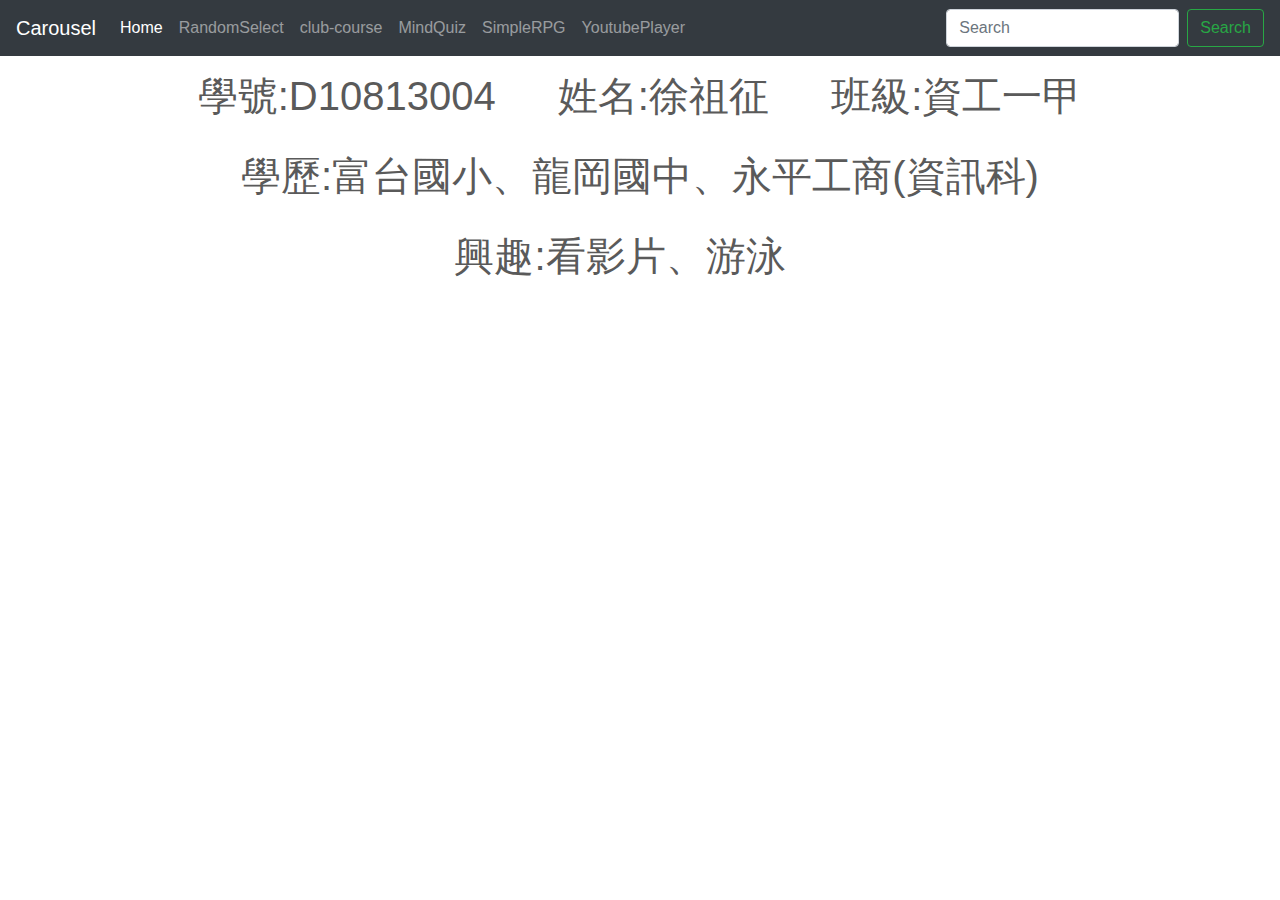
<file: index.html>
<!doctype html>
<html lang="en">
  <head>
    <meta charset="utf-8">
    <meta name="viewport" content="width=device-width, initial-scale=1, shrink-to-fit=no">
    <meta name="description" content="">
    <meta name="author" content="">
    <link rel="icon" href="favicon.ico">

    <title>Carousel Template for Bootstrap</title>

    <!-- Bootstrap core CSS -->
    <link href="dist/css/bootstrap.min.css" rel="stylesheet">

    <!-- Custom styles for this template -->
    <link href="carousel.css" rel="stylesheet">
  </head>
  <body>

    
      <nav class="navbar navbar-expand-md navbar-dark fixed-top bg-dark">
        <a class="navbar-brand" href="#">Carousel</a>
        <button class="navbar-toggler" type="button" data-toggle="collapse" data-target="#navbarCollapse" aria-controls="navbarCollapse" aria-expanded="false" aria-label="Toggle navigation">
          <span class="navbar-toggler-icon"></span>
        </button>
        <div class="collapse navbar-collapse" id="navbarCollapse">
          <ul class="navbar-nav mr-auto">
            <li class="nav-item active">
              <a class="nav-link" href="index.html">Home <span class="sr-only">(current)</span></a>
            </li>
            <li class="nav-item">
              <a class="nav-link" href="random-select.html">RandomSelect</a>
            </li>
            <li class="nav-item">
              <a class="nav-link" href="Club-Course.html">club-course</a>
            </li>
            <li class="nav-item">
              <a class="nav-link" href="mind-quiz.html">MindQuiz</a>
            </li>
            <li class="nav-item">
              <a class="nav-link" href="simple-rpg.html">SimpleRPG</a>
            </li>
            <li class="nav-item">
              <a class="nav-link" href="youtube-player.html">YoutubePlayer</a>
            </li>
          </ul>
          <form class="form-inline mt-2 mt-md-0">
            <input class="form-control mr-sm-2" type="text" placeholder="Search" aria-label="Search">
            <button class="btn btn-outline-success my-2 my-sm-0" type="submit">Search</button>
          </form>
        </div>
      </nav>
    </header>
   
      
    <br><center><h1>學號:D10813004 &emsp; 姓名:徐祖征 &emsp; 班級:資工一甲</h1>
    <br><h1>學歷:富台國小、龍岡國中、永平工商(資訊科)</h1>
    <br><h1>興趣:看影片、游泳&emsp;</h1>
</file>
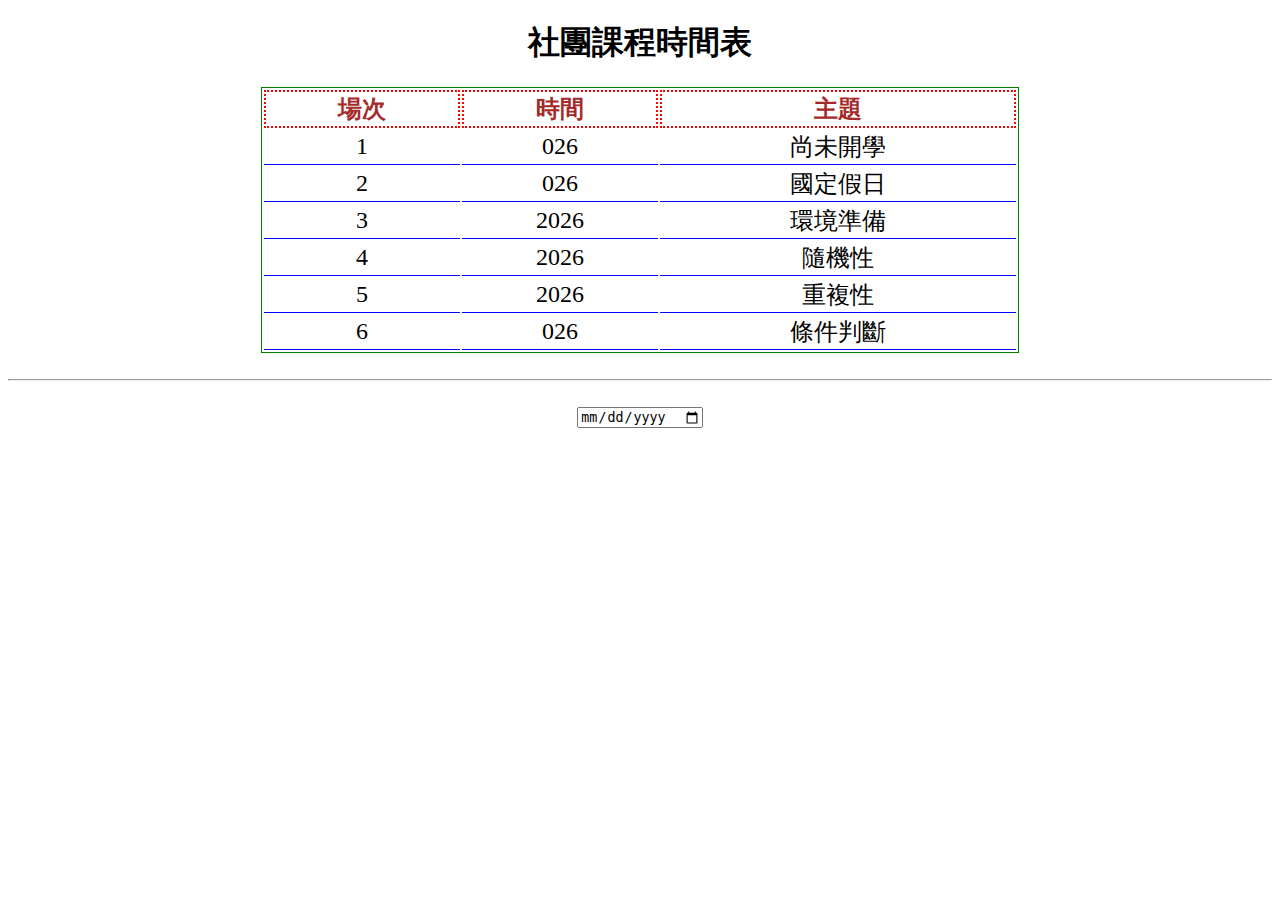
<file: Club-Course/index.html>
<!DOCTYPE html>
<html>
    <head>
        <meta charset="utf-8">
        <title>Club Course</title>
        <link rel="stylesheet" href="style.css">
        <script src="https://code.jquery.com/jquery-3.4.1.min.js"></script>
        <script src="topic.js"></script>
        <script src="main.js"></script>
    </head>
    <body>
        <h1>社團課程時間表</h1>
        <table id="courseTable"></table>
        <br><hr><br>
        <input id="inputDate" type="date">
    </body>
</html>
</file>
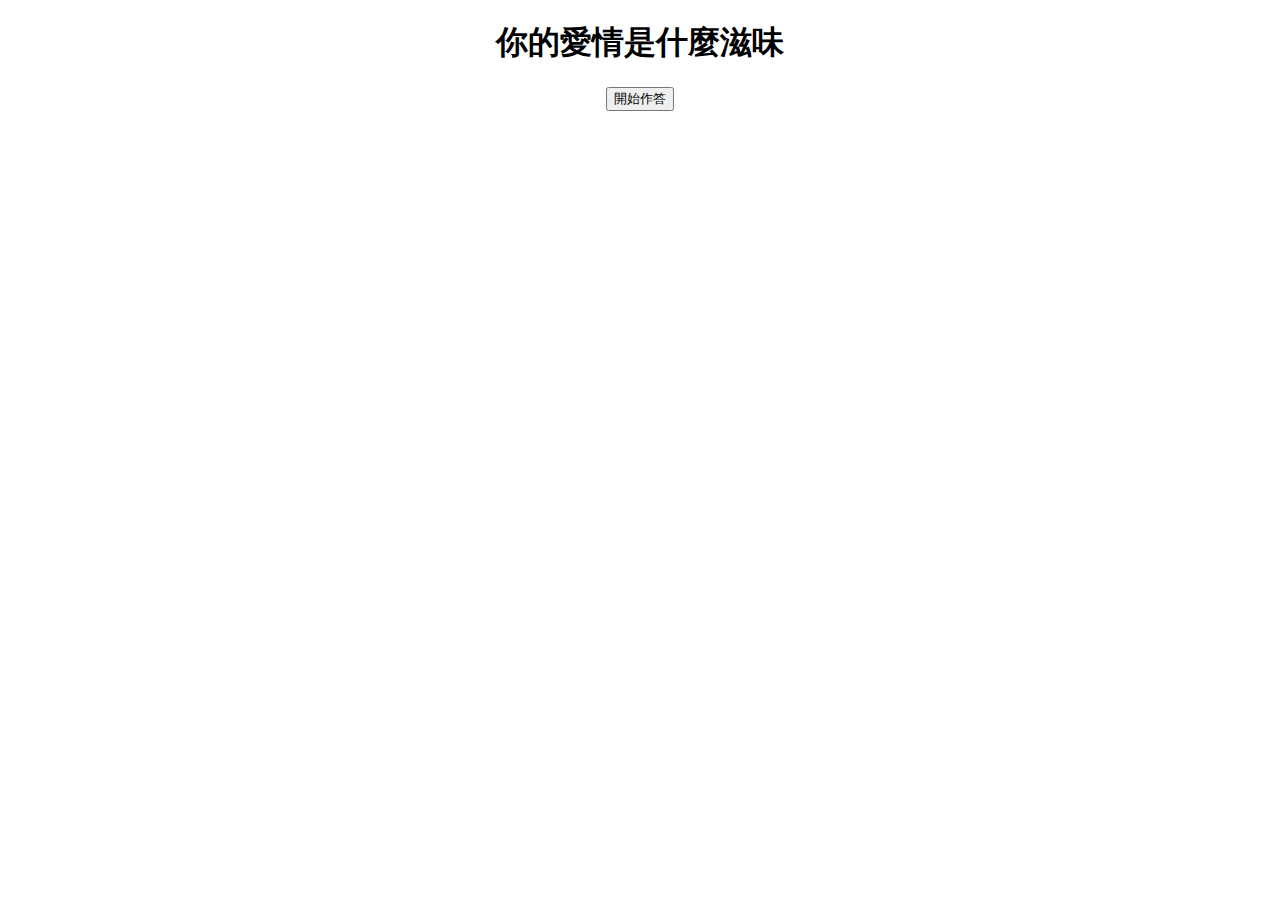
<file: mind-quiz/index.html>
<!DOCTYPE html>
<html>
    <head>
        <meta charset="utf-8">
        <title>Mind Quiz</title>
        <link rel="stylesheet" href="style.css">
        <script src="https://code.jquery.com/jquery-3.4.1.min.js"></script>
        <script src="data.js"></script>
        <script src="main.js"></script>
    </head>
    <body>
        <h1>你的愛情是什麼滋味</h1>
        <div>
             <h2 id="question"></h2>
             <div id="options"></div>
        </div>
        <input id="startButton" type="button" value="開始作答">
    </body>
</html>
</file>
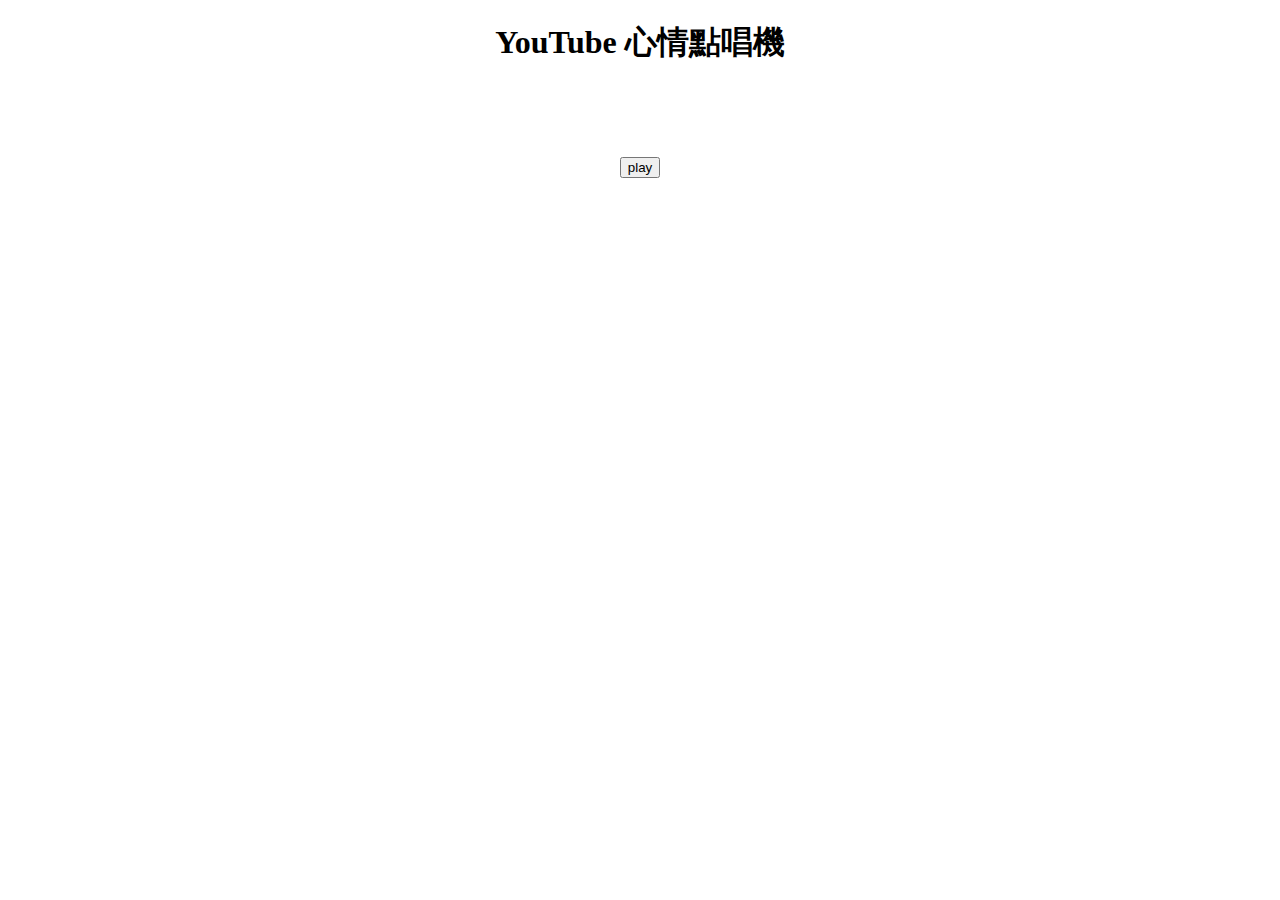
<file: youtube-player/index.html>
<!DOCTYPE html>
<html>
    <head>
        <meta charset="utf-8">
        <title>YouTube player</title>
        <link rel="stylesheet" href="style.css">
        <script src="https://code.jquery.com/jquery-3.4.1.min.js"></script>
        <script src="https://www.youtube.com/iframe_api"></script>
        <script src="playlist.js"></script>
        <script src="main.js"></script>
    </head>
    <body>
        <h1>YouTube 心情點唱機</h1>
        <h2></h2>
        <div id="player"></div>
        <br>
        <input id="playButton" type="button" value="play">
    </body>
</html>
</file>
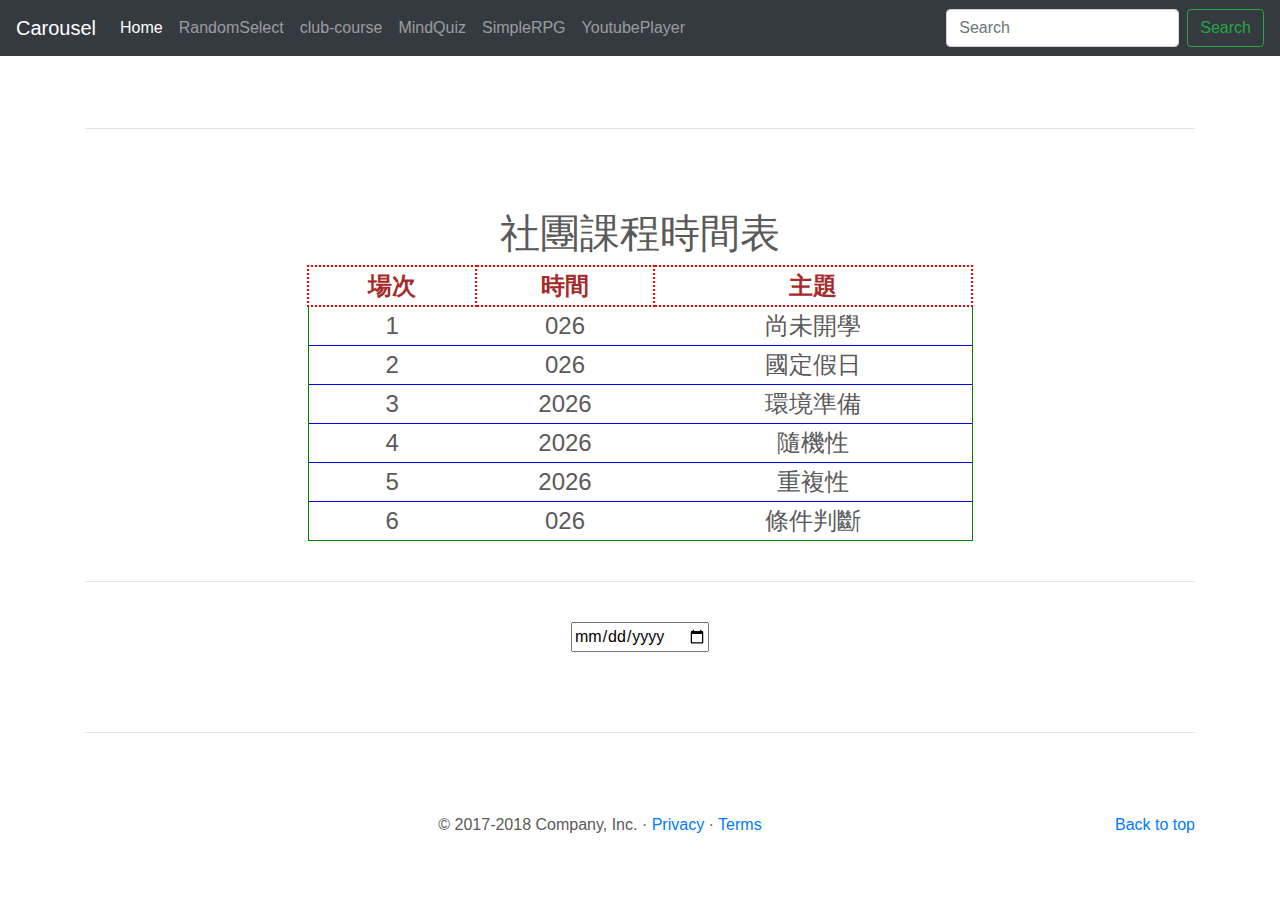
<file: Club-Course.html>
<!doctype html>
<html lang="en">
  <head>
    <meta charset="utf-8">
    <meta name="viewport" content="width=device-width, initial-scale=1, shrink-to-fit=no">
    <meta name="description" content="">
    <meta name="author" content="">
    <link rel="icon" href="favicon.ico">

    <title>Carousel Template for Bootstrap</title>

    <!-- Bootstrap core CSS -->
    <link href="dist/css/bootstrap.min.css" rel="stylesheet">
    <link href="Club-Course/style.css" rel="stylesheet">

    <!-- Custom styles for this template -->
    <link href="carousel.css" rel="stylesheet">
  </head>
  <body>

    <header>
      <nav class="navbar navbar-expand-md navbar-dark fixed-top bg-dark">
        <a class="navbar-brand" href="#">Carousel</a>
        <button class="navbar-toggler" type="button" data-toggle="collapse" data-target="#navbarCollapse" aria-controls="navbarCollapse" aria-expanded="false" aria-label="Toggle navigation">
          <span class="navbar-toggler-icon"></span>
        </button>
        <div class="collapse navbar-collapse" id="navbarCollapse">
          <ul class="navbar-nav mr-auto">
            <li class="nav-item active">
              <a class="nav-link" href="index.html">Home <span class="sr-only">(current)</span></a>
            </li>
            <li class="nav-item">
              <a class="nav-link" href="random-select.html">RandomSelect</a>
            </li>
            <li class="nav-item">
              <a class="nav-link" href="Club-Course.html">club-course</a>
            </li>
            <li class="nav-item">
              <a class="nav-link" href="mind-quiz.html">MindQuiz</a>
            </li>
            <li class="nav-item">
              <a class="nav-link" href="simple-rpg.html">SimpleRPG</a>
            </li>
            <li class="nav-item">
              <a class="nav-link" href="youtube-player.html">YoutubePlayer</a>
            </li>
          </ul>
          <form class="form-inline mt-2 mt-md-0">
            <input class="form-control mr-sm-2" type="text" placeholder="Search" aria-label="Search">
            <button class="btn btn-outline-success my-2 my-sm-0" type="submit">Search</button>
          </form>
        </div>
      </nav>
    </header>

    <main role="main">
        <div class="container marketing">
          <hr class="featurette-divider">
          <h1>社團課程時間表</h1>
          <table id="courseTable"></table>
          <br><hr><br>
          <input id="inputDate" type="date">

        <hr class="featurette-divider">       
      </div><!-- /.container -->


      <!-- FOOTER -->
      <footer class="container">
        <p class="float-right"><a href="#">Back to top</a></p>
        <p>&copy; 2017-2018 Company, Inc. &middot; <a href="#">Privacy</a> &middot; <a href="#">Terms</a></p>
      </footer>
    </main>

    <!-- Bootstrap core JavaScript
    ================================================== -->
    <!-- Placed at the end of the document so the pages load faster -->
    <script src="https://code.jquery.com/jquery-3.3.1.slim.min.js" integrity="sha384-q8i/X+965DzO0rT7abK41JStQIAqVgRVzpbzo5smXKp4YfRvH+8abtTE1Pi6jizo" crossorigin="anonymous"></script>
    <script>window.jQuery || document.write('<script src="assets/js/vendor/jquery-slim.min.js"><\/script>')</script>
    <script src="assets/js/vendor/popper.min.js"></script>
    <script src="dist/js/bootstrap.min.js"></script>
    <!-- Just to make our placeholder images work. Don't actually copy the next line! -->
    <script src="assets/js/vendor/holder.min.js"></script>
    <script src="Club-Course/topic.js"></script>
    <script src="Club-Course/main.js"></script>
  </body>
</html>
</file>
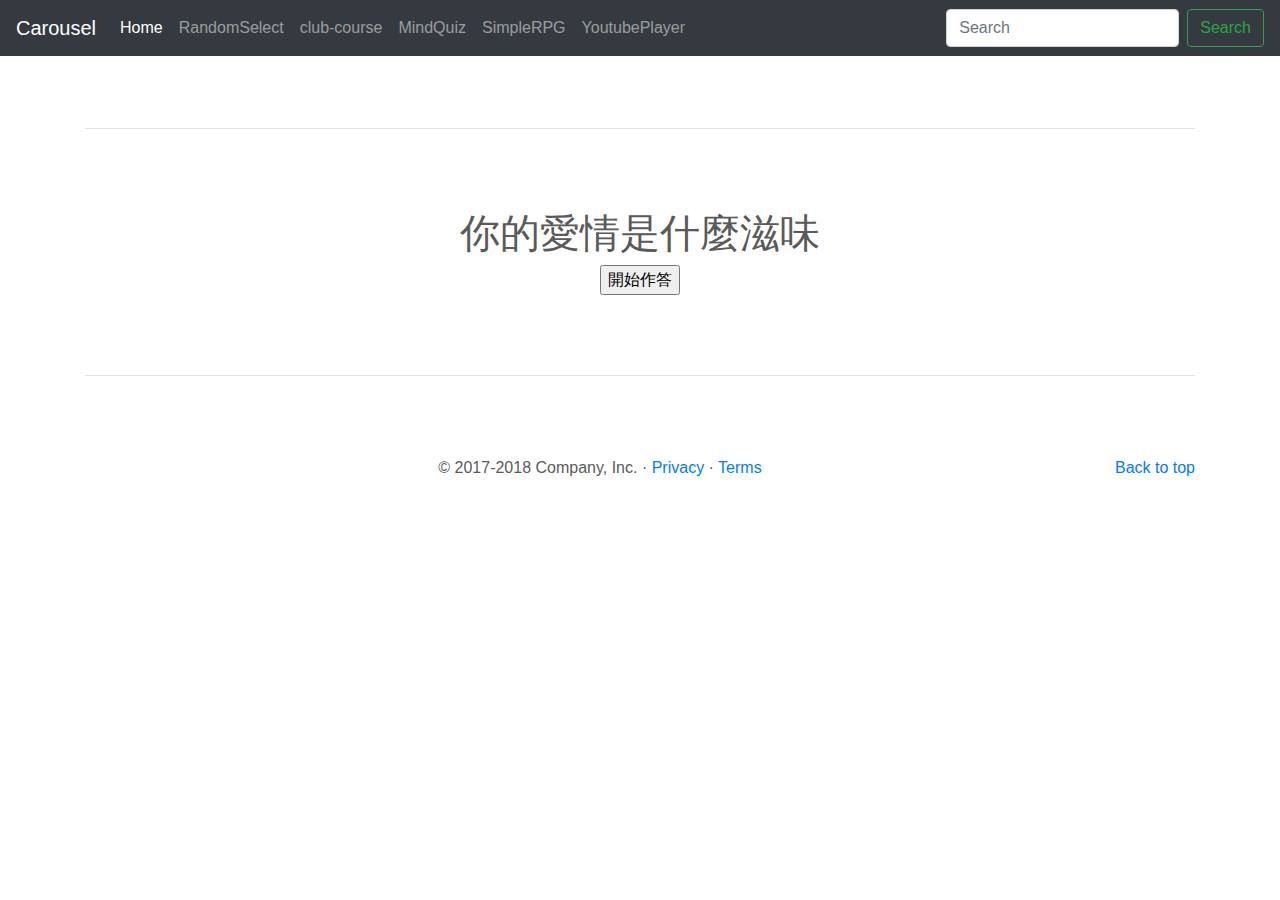
<file: mind-quiz.html>
<!doctype html>
<html lang="en">
  <head>
    <meta charset="utf-8">
    <meta name="viewport" content="width=device-width, initial-scale=1, shrink-to-fit=no">
    <meta name="description" content="">
    <meta name="author" content="">
    <link rel="icon" href="favicon.ico">

    <title>Carousel Template for Bootstrap</title>

    <!-- Bootstrap core CSS -->
    <link href="dist/css/bootstrap.min.css" rel="stylesheet">
    <link href="mind-quiz/style.css" rel="stylesheet">

    <!-- Custom styles for this template -->
    <link href="carousel.css" rel="stylesheet">
  </head>
  <body>

    <header>
      <nav class="navbar navbar-expand-md navbar-dark fixed-top bg-dark">
        <a class="navbar-brand" href="#">Carousel</a>
        <button class="navbar-toggler" type="button" data-toggle="collapse" data-target="#navbarCollapse" aria-controls="navbarCollapse" aria-expanded="false" aria-label="Toggle navigation">
          <span class="navbar-toggler-icon"></span>
        </button>
        <div class="collapse navbar-collapse" id="navbarCollapse">
          <ul class="navbar-nav mr-auto">
            <li class="nav-item active">
              <a class="nav-link" href="index.html">Home <span class="sr-only">(current)</span></a>
            </li>
            <li class="nav-item">
              <a class="nav-link" href="random-select.html">RandomSelect</a>
            </li>
            <li class="nav-item">
              <a class="nav-link" href="Club-Course.html">club-course</a>
            </li>
            <li class="nav-item">
              <a class="nav-link" href="mind-quiz.html">MindQuiz</a>
            </li>
            <li class="nav-item">
              <a class="nav-link" href="simple-rpg.html">SimpleRPG</a>
            </li>
            <li class="nav-item">
              <a class="nav-link" href="youtube-player.html">YoutubePlayer</a>
            </li>
          </ul>
          <form class="form-inline mt-2 mt-md-0">
            <input class="form-control mr-sm-2" type="text" placeholder="Search" aria-label="Search">
            <button class="btn btn-outline-success my-2 my-sm-0" type="submit">Search</button>
          </form>
        </div>
      </nav>
    </header>

    <main role="main">
        <div class="container marketing">
          <hr class="featurette-divider">
          <h1>你的愛情是什麼滋味</h1>
          <div>
               <h2 id="question"></h2>
               <div id="options"></div>
          </div>
          
          <input id="startButton" type="button" value="開始作答">
        <hr class="featurette-divider">       
      </div><!-- /.container -->


      <!-- FOOTER -->
      <footer class="container">
        <p class="float-right"><a href="#">Back to top</a></p>
        <p>&copy; 2017-2018 Company, Inc. &middot; <a href="#">Privacy</a> &middot; <a href="#">Terms</a></p>
      </footer>
    </main>

    <!-- Bootstrap core JavaScript
    ================================================== -->
    <!-- Placed at the end of the document so the pages load faster -->
    <script src="https://code.jquery.com/jquery-3.3.1.slim.min.js" integrity="sha384-q8i/X+965DzO0rT7abK41JStQIAqVgRVzpbzo5smXKp4YfRvH+8abtTE1Pi6jizo" crossorigin="anonymous"></script>
    <script>window.jQuery || document.write('<script src="assets/js/vendor/jquery-slim.min.js"><\/script>')</script>
    <script src="assets/js/vendor/popper.min.js"></script>
    <script src="dist/js/bootstrap.min.js"></script>
    <!-- Just to make our placeholder images work. Don't actually copy the next line! -->
    <script src="assets/js/vendor/holder.min.js"></script>
    <script src="mind-quiz/data.js"></script>
    <script src="mind-quiz/main.js"></script>
  </body>
</html>
</file>
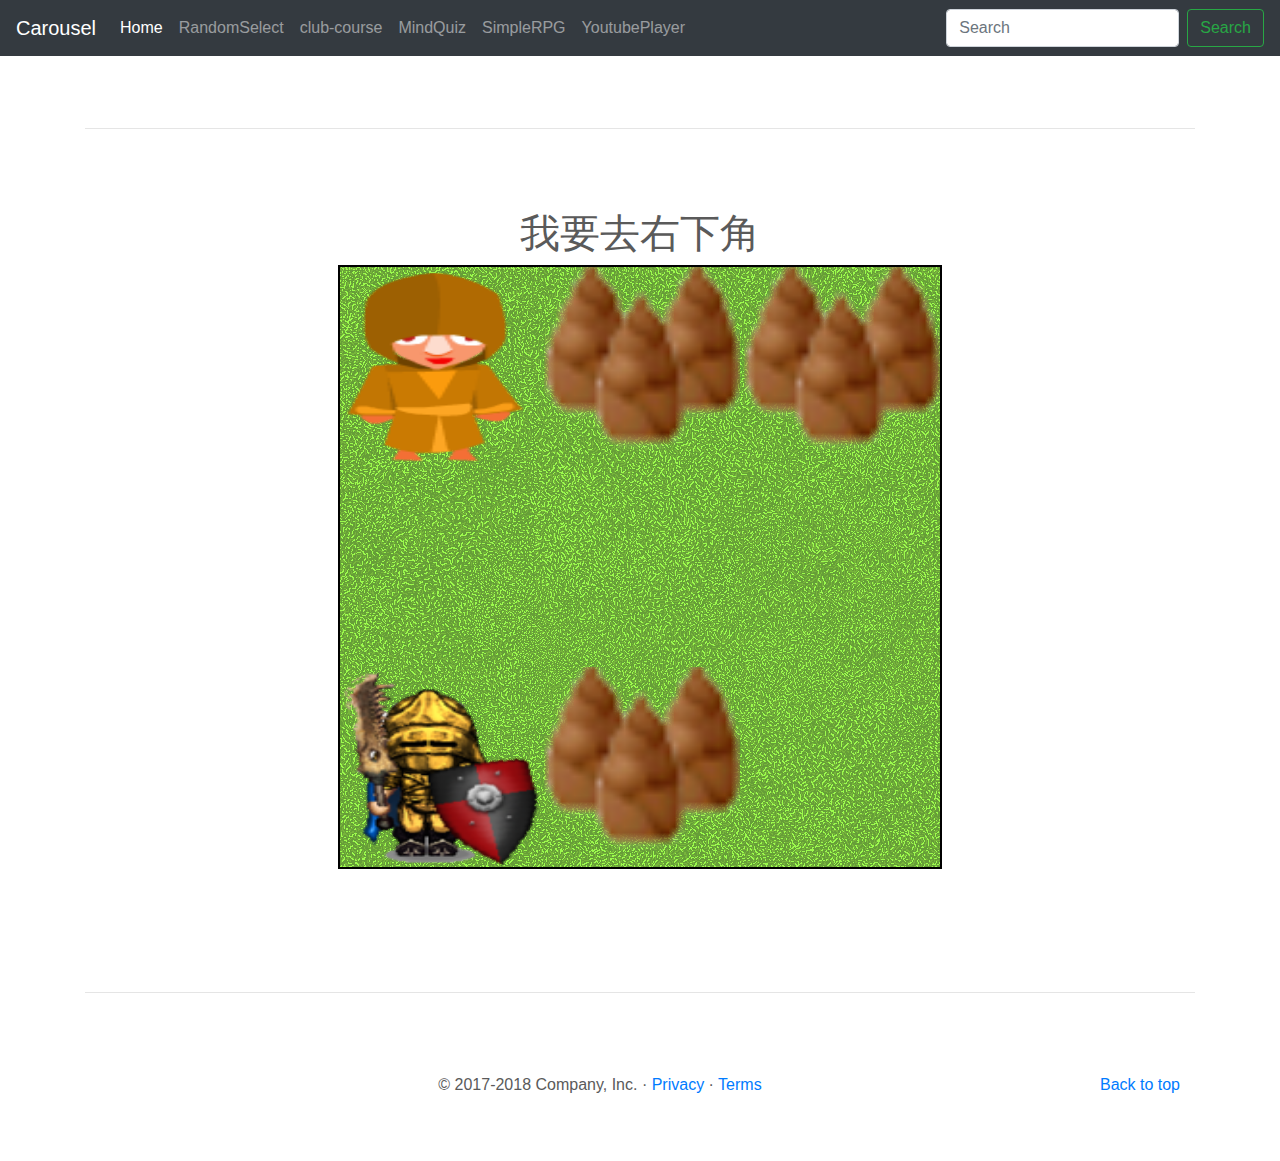
<file: simple-rpg.html>
<!doctype html>
<html lang="en">
  <head>
    <meta charset="utf-8">
    <meta name="viewport" content="width=device-width, initial-scale=1, shrink-to-fit=no">
    <meta name="description" content="">
    <meta name="author" content="">
    <link rel="icon" href="favicon.ico">

    <title>Carousel Template for Bootstrap</title>

    <!-- Bootstrap core CSS -->
    <link href="dist/css/bootstrap.min.css" rel="stylesheet">
    <link href="simple-rpg/style.css" rel="stylesheet">

    <!-- Custom styles for this template -->
    <link href="carousel.css" rel="stylesheet">
  </head>
  <body>

    <header>
      <nav class="navbar navbar-expand-md navbar-dark fixed-top bg-dark">
        <a class="navbar-brand" href="#">Carousel</a>
        <button class="navbar-toggler" type="button" data-toggle="collapse" data-target="#navbarCollapse" aria-controls="navbarCollapse" aria-expanded="false" aria-label="Toggle navigation">
          <span class="navbar-toggler-icon"></span>
        </button>
        <div class="collapse navbar-collapse" id="navbarCollapse">
          <ul class="navbar-nav mr-auto">
            <li class="nav-item active">
              <a class="nav-link" href="index.html">Home <span class="sr-only">(current)</span></a>
            </li>
            <li class="nav-item">
              <a class="nav-link" href="random-select.html">RandomSelect</a>
            </li>
            <li class="nav-item">
              <a class="nav-link" href="Club-Course.html">club-course</a>
            </li>
            <li class="nav-item">
              <a class="nav-link" href="mind-quiz.html">MindQuiz</a>
            </li>
            <li class="nav-item">
              <a class="nav-link" href="simple-rpg.html">SimpleRPG</a>
            </li>
            <li class="nav-item">
              <a class="nav-link" href="youtube-player.html">YoutubePlayer</a>
            </li>
          </ul>
          <form class="form-inline mt-2 mt-md-0">
            <input class="form-control mr-sm-2" type="text" placeholder="Search" aria-label="Search">
            <button class="btn btn-outline-success my-2 my-sm-0" type="submit">Search</button>
          </form>
        </div>
      </nav>
    </header>

    <main role="main">
        <div class="container marketing">
          <hr class="featurette-divider">
          <h1>我要去右下角</h1>
        <div>
            <canvas id="myCanvas" width="600" height="600"></canvas>
            <div id="talkBox"></p>
        </div>
        <hr class="featurette-divider">       
      </div><!-- /.container -->


      <!-- FOOTER -->
      <footer class="container">
        <p class="float-right"><a href="#">Back to top</a></p>
        <p>&copy; 2017-2018 Company, Inc. &middot; <a href="#">Privacy</a> &middot; <a href="#">Terms</a></p>
      </footer>
    </main>

    <!-- Bootstrap core JavaScript
    ================================================== -->
    <!-- Placed at the end of the document so the pages load faster -->
    <script src="https://code.jquery.com/jquery-3.3.1.slim.min.js" integrity="sha384-q8i/X+965DzO0rT7abK41JStQIAqVgRVzpbzo5smXKp4YfRvH+8abtTE1Pi6jizo" crossorigin="anonymous"></script>
    <script>window.jQuery || document.write('<script src="assets/js/vendor/jquery-slim.min.js"><\/script>')</script>
    <script src="assets/js/vendor/popper.min.js"></script>
    <script src="dist/js/bootstrap.min.js"></script>
    <!-- Just to make our placeholder images work. Don't actually copy the next line! -->
    <script src="assets/js/vendor/holder.min.js"></script>
    <script src="simple-rpg/main.js"></script>
  </body>
</html>
</file>
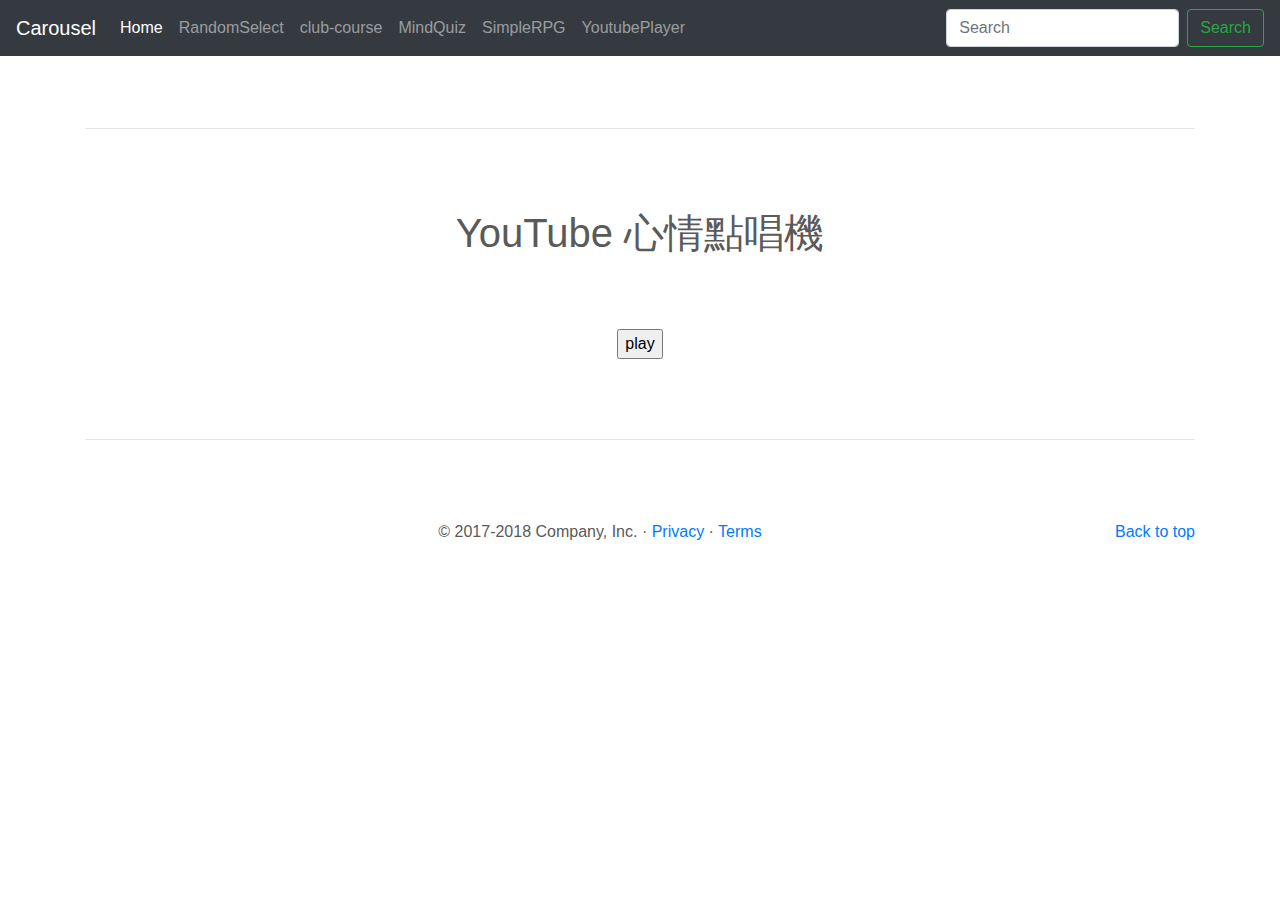
<file: youtube-player.html>
<!doctype html>
<html lang="en">
  <head>
    <meta charset="utf-8">
    <meta name="viewport" content="width=device-width, initial-scale=1, shrink-to-fit=no">
    <meta name="description" content="">
    <meta name="author" content="">
    <link rel="icon" href="favicon.ico">

    <title>Carousel Template for Bootstrap</title>

    <!-- Bootstrap core CSS -->
    <link href="dist/css/bootstrap.min.css" rel="stylesheet">
    <link href="youtube-player/style.css" rel="stylesheet">

    <!-- Custom styles for this template -->
    <link href="carousel.css" rel="stylesheet">
  </head>
  <body>

    <header>
      <nav class="navbar navbar-expand-md navbar-dark fixed-top bg-dark">
        <a class="navbar-brand" href="#">Carousel</a>
        <button class="navbar-toggler" type="button" data-toggle="collapse" data-target="#navbarCollapse" aria-controls="navbarCollapse" aria-expanded="false" aria-label="Toggle navigation">
          <span class="navbar-toggler-icon"></span>
        </button>
        <div class="collapse navbar-collapse" id="navbarCollapse">
          <ul class="navbar-nav mr-auto">
            <li class="nav-item active">
              <a class="nav-link" href="index.html">Home <span class="sr-only">(current)</span></a>
            </li>
            <li class="nav-item">
              <a class="nav-link" href="random-select.html">RandomSelect</a>
            </li>
            <li class="nav-item">
              <a class="nav-link" href="Club-Course.html">club-course</a>
            </li>
            <li class="nav-item">
              <a class="nav-link" href="mind-quiz.html">MindQuiz</a>
            </li>
            <li class="nav-item">
              <a class="nav-link" href="simple-rpg.html">SimpleRPG</a>
            </li>
            <li class="nav-item">
              <a class="nav-link" href="youtube-player.html">YoutubePlayer</a>
            </li>
          </ul>
          <form class="form-inline mt-2 mt-md-0">
            <input class="form-control mr-sm-2" type="text" placeholder="Search" aria-label="Search">
            <button class="btn btn-outline-success my-2 my-sm-0" type="submit">Search</button>
          </form>
        </div>
      </nav>
    </header>

    <main role="main">
        <div class="container marketing">
          <hr class="featurette-divider">
          <h1>YouTube 心情點唱機</h1>
        <h2></h2>
        <div id="player"></div>
        <br>
        <input id="playButton" type="button" value="play">

        <hr class="featurette-divider">       
      </div><!-- /.container -->


      <!-- FOOTER -->
      <footer class="container">
        <p class="float-right"><a href="#">Back to top</a></p>
        <p>&copy; 2017-2018 Company, Inc. &middot; <a href="#">Privacy</a> &middot; <a href="#">Terms</a></p>
      </footer>
    </main>

    <!-- Bootstrap core JavaScript
    ================================================== -->
    <!-- Placed at the end of the document so the pages load faster -->
    <script src="https://code.jquery.com/jquery-3.3.1.slim.min.js" integrity="sha384-q8i/X+965DzO0rT7abK41JStQIAqVgRVzpbzo5smXKp4YfRvH+8abtTE1Pi6jizo" crossorigin="anonymous"></script>
    <script>window.jQuery || document.write('<script src="assets/js/vendor/jquery-slim.min.js"><\/script>')</script>
    <script src="assets/js/vendor/popper.min.js"></script>
    <script src="dist/js/bootstrap.min.js"></script>
    <!-- Just to make our placeholder images work. Don't actually copy the next line! -->
    <script src="assets/js/vendor/holder.min.js"></script>
    <script src="https://www.youtube.com/iframe_api"></script>
    <script src="youtube-player/playlist.js"></script>
    <script src="youtube-player/main.js"></script>
  </body>
</html>
</file>
<file: carousel.css>
/* GLOBAL STYLES
-------------------------------------------------- */
/* Padding below the footer and lighter body text */

body {
  padding-top: 3rem;
  padding-bottom: 3rem;
  color: #5a5a5a;
}


/* CUSTOMIZE THE CAROUSEL
-------------------------------------------------- */

/* Carousel base class */
.carousel {
  margin-bottom: 4rem;
}
/* Since positioning the image, we need to help out the caption */
.carousel-caption {
  bottom: 3rem;
  z-index: 10;
}

/* Declare heights because of positioning of img element */
.carousel-item {
  height: 32rem;
  background-color: #777;
}
.carousel-item > img {
  position: absolute;
  top: 0;
  left: 0;
  min-width: 100%;
  height: 32rem;
}


/* MARKETING CONTENT
-------------------------------------------------- */

/* Center align the text within the three columns below the carousel */
.marketing .col-lg-4 {
  margin-bottom: 1.5rem;
  text-align: center;
}
.marketing h2 {
  font-weight: 400;
}
.marketing .col-lg-4 p {
  margin-right: .75rem;
  margin-left: .75rem;
}


/* Featurettes
------------------------- */

.featurette-divider {
  margin: 5rem 0; /* Space out the Bootstrap <hr> more */
}

/* Thin out the marketing headings */
.featurette-heading {
  font-weight: 300;
  line-height: 1;
  letter-spacing: -.05rem;
}


/* RESPONSIVE CSS
-------------------------------------------------- */

@media (min-width: 40em) {
  /* Bump up size of carousel content */
  .carousel-caption p {
    margin-bottom: 1.25rem;
    font-size: 1.25rem;
    line-height: 1.4;
  }

  .featurette-heading {
    font-size: 50px;
  }
}

@media (min-width: 62em) {
  .featurette-heading {
    margin-top: 7rem;
  }
}
</file>
<file: Club-Course/style.css>
body{
    text-align: center;
}

table{
    width: 60%;
    margin: auto;
    font-size:1.5em;
    border: 1px double green;
}

td{
    border-bottom: 1px solid blue;
}

th{
    border: 2px dotted red;
    color: brown;
}
</file>
<file: mind-quiz/style.css>
body{
    text-align: center;
}
</file>
<file: youtube-player/style.css>
body{
    text-align: center;
}

h2{

    height: 32px;
}
</file>
<file: simple-rpg/style.css>
body{
    text-align: center;
}

canvas{
    border: 2px solid black;
    background-image: url(images/grasses68.gif);
}

#talkBox{
    height: 20px;
    color: brown;
    font-size: 26px;
    font-weight: bold;
}
</file>
